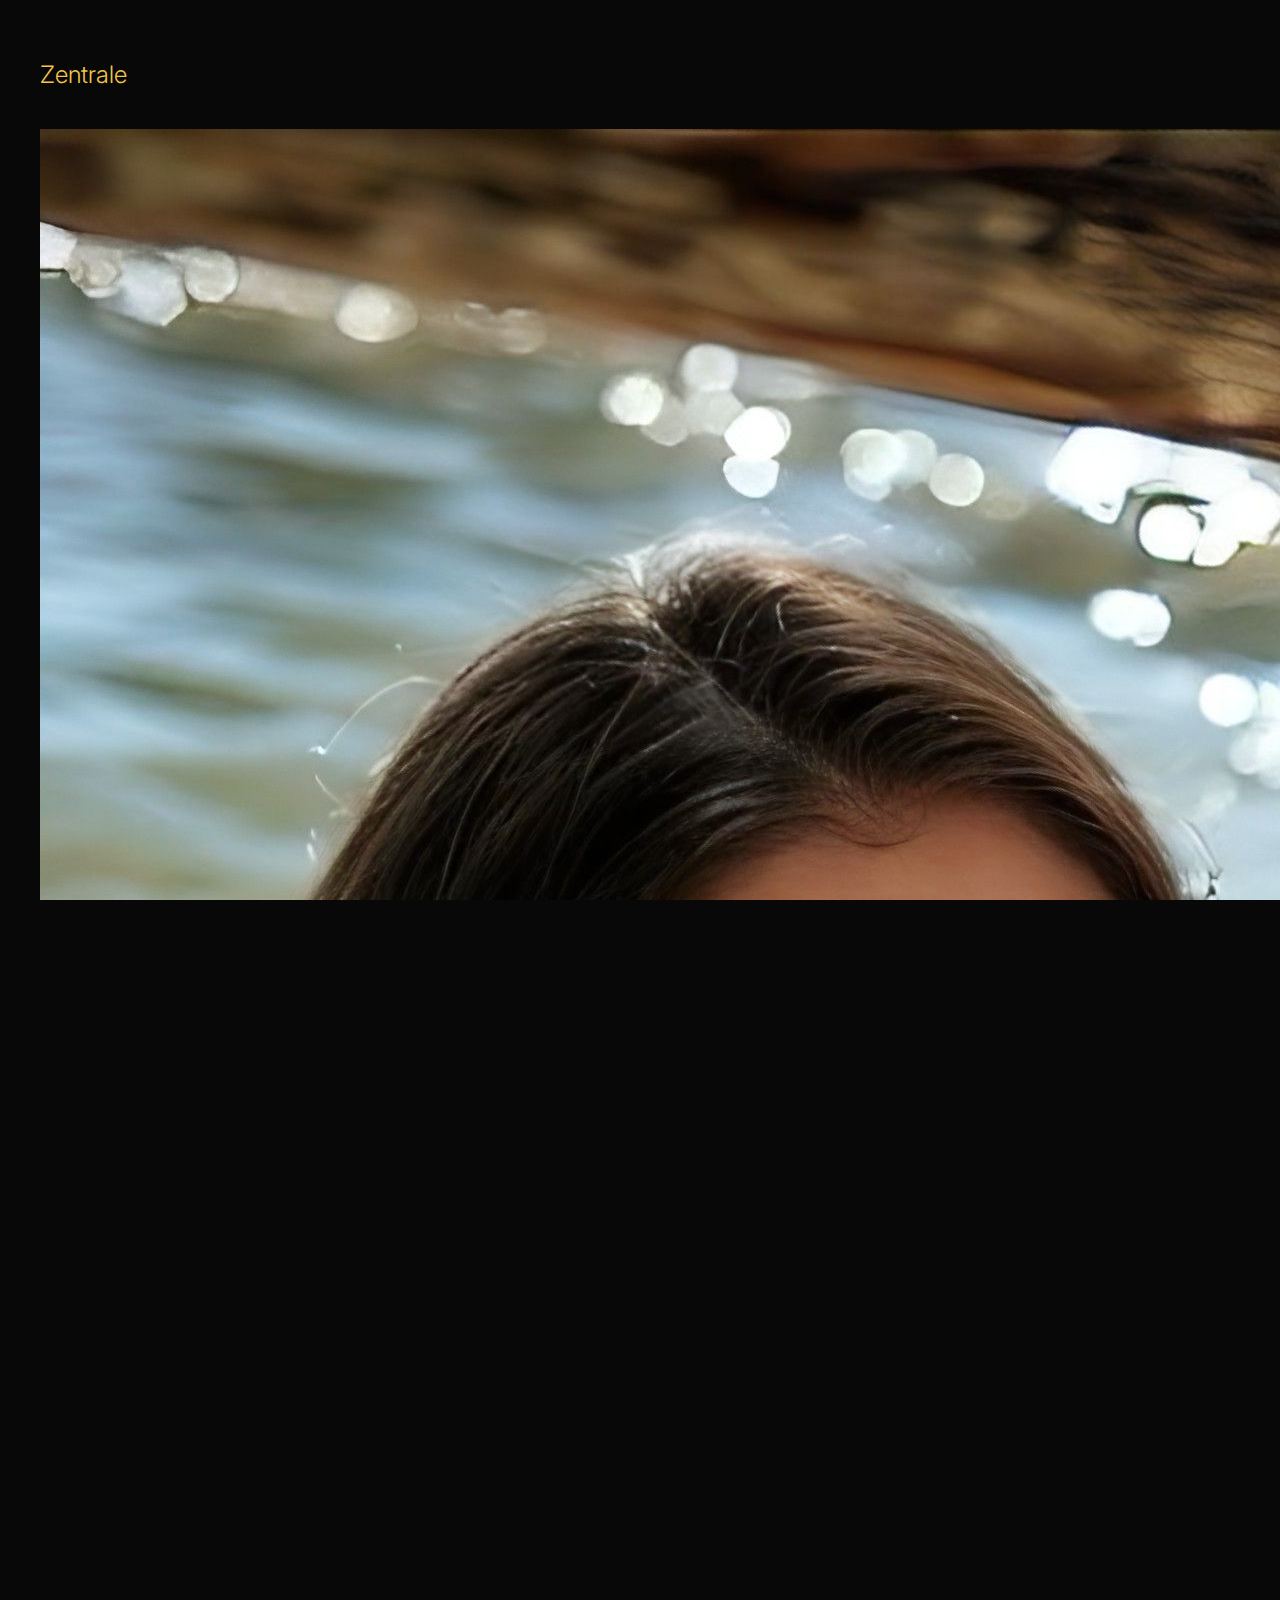
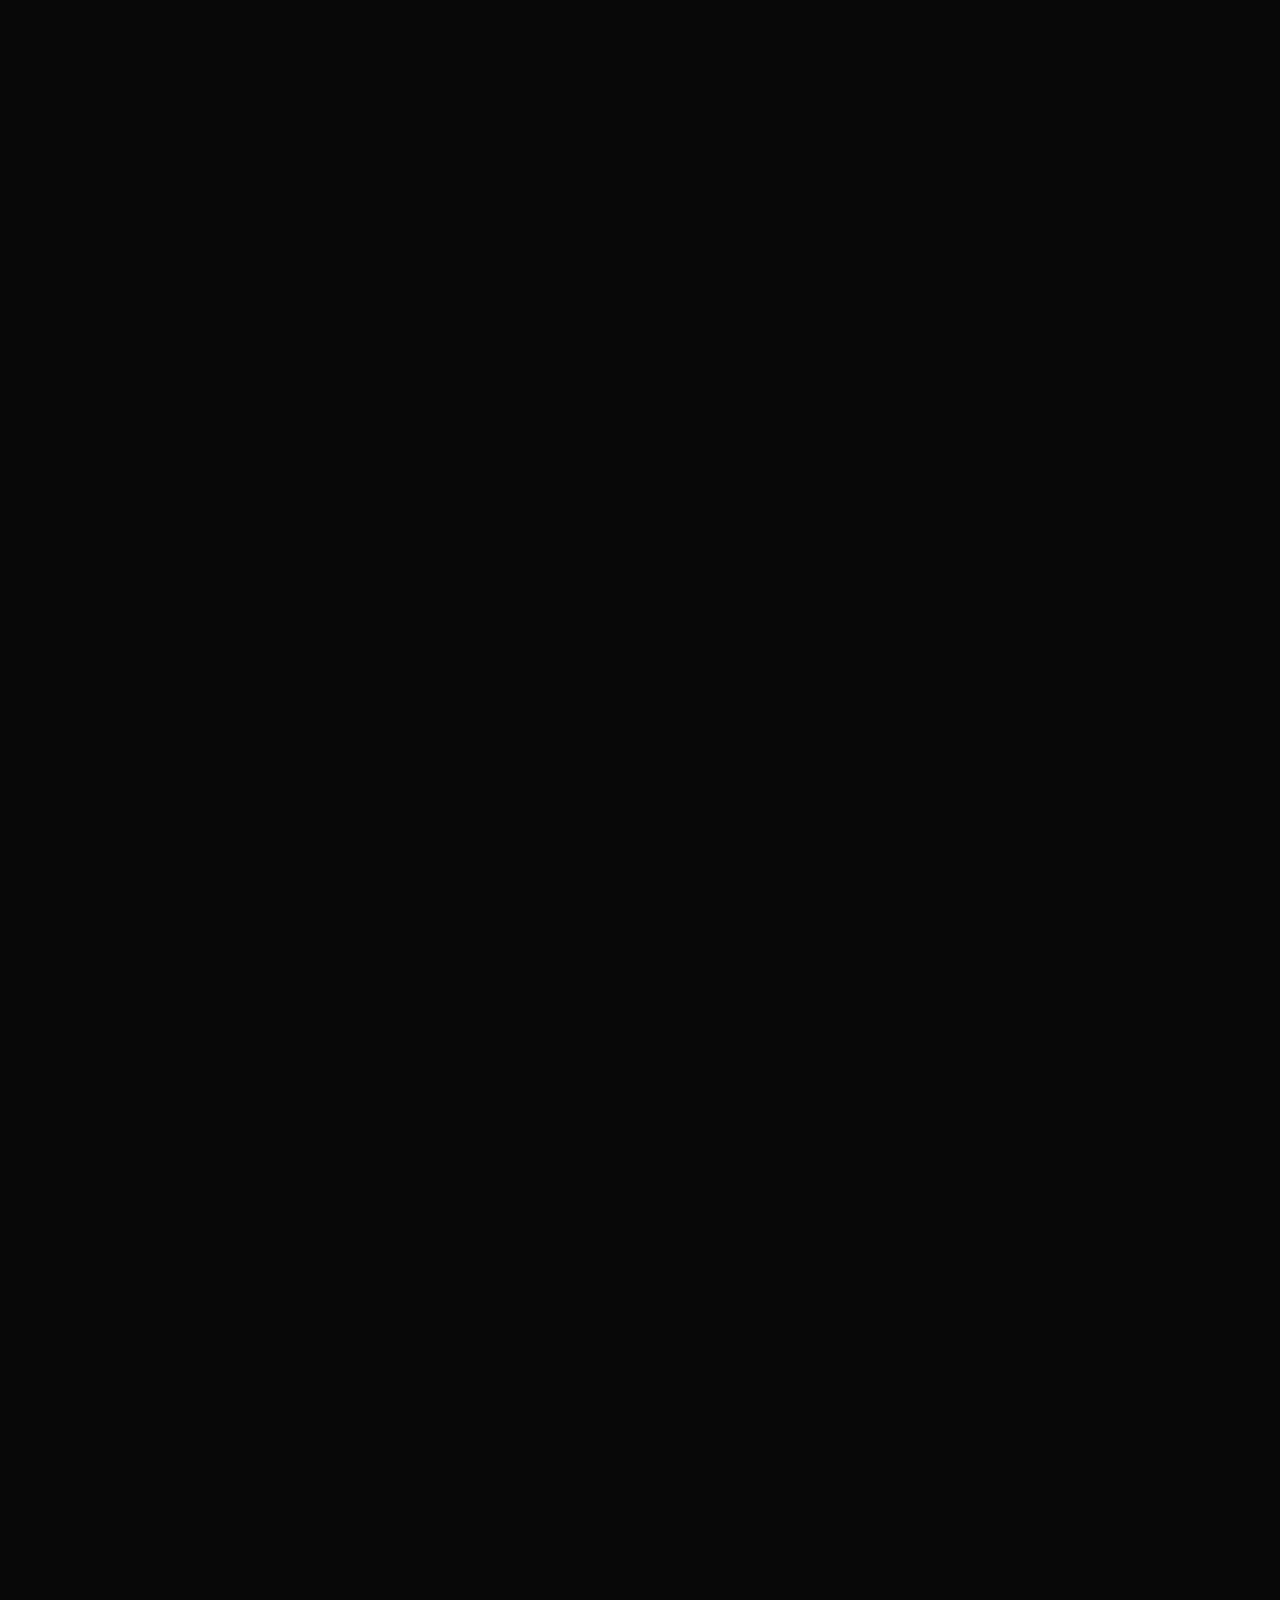
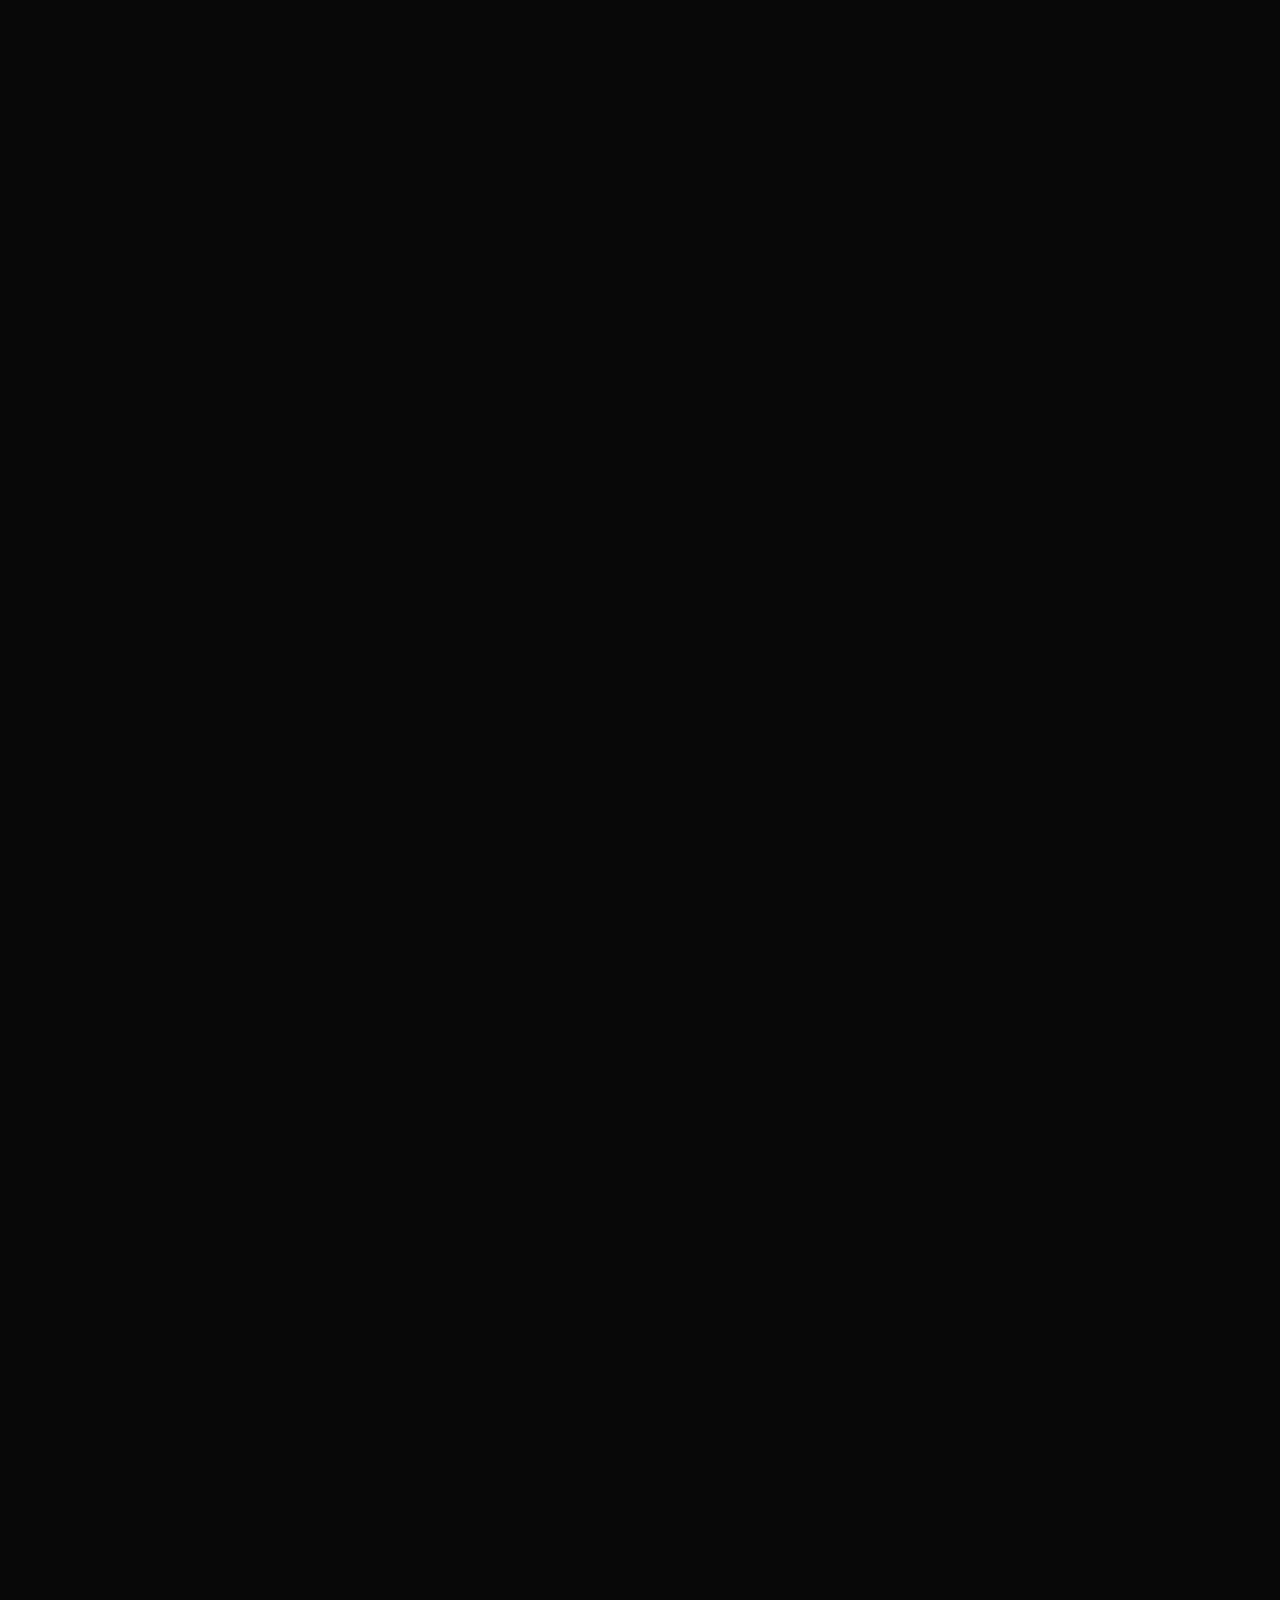
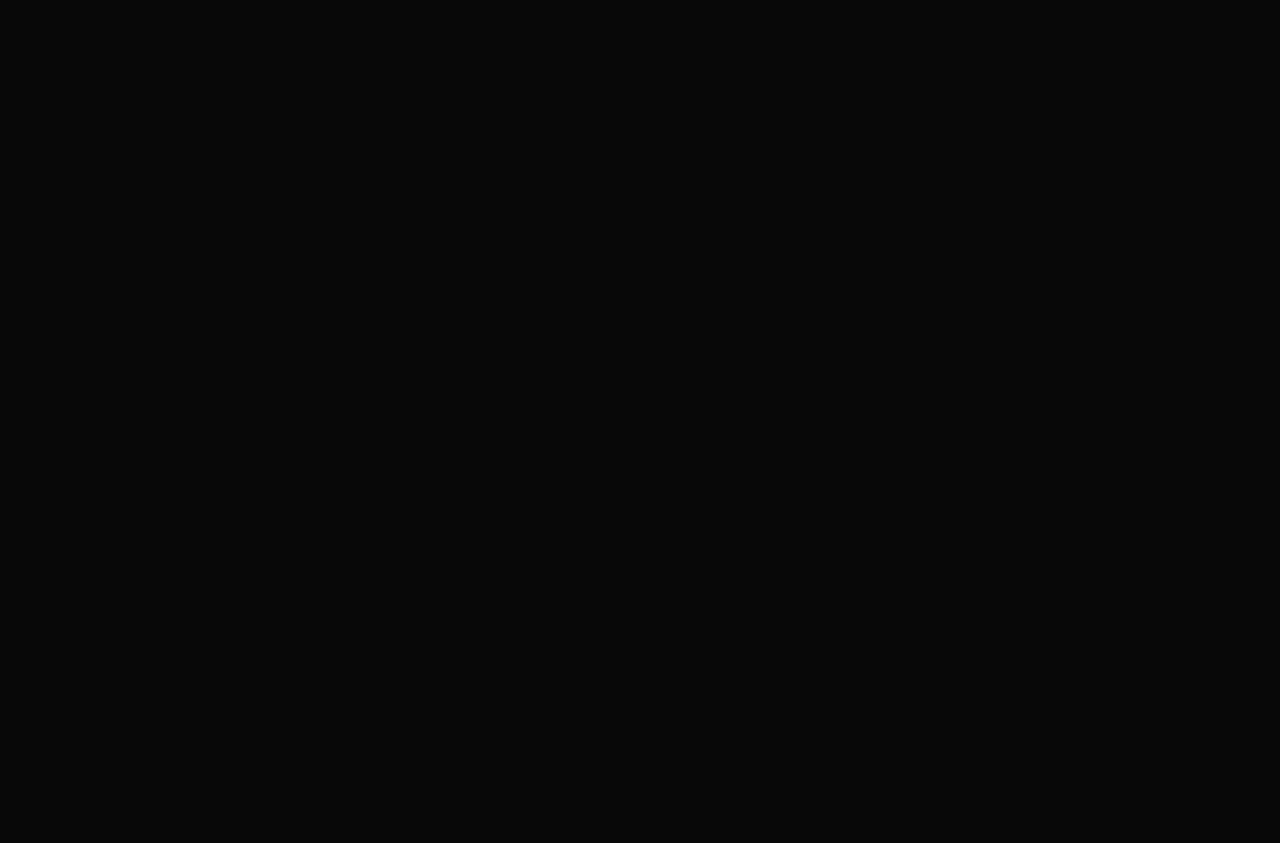
<file: Asmoubi-Uebersicht.html>
<!DOCTYPE html>
<html lang="de">
<head>
  <link rel="stylesheet" href="asmoubi.css">
  <style>body { padding: 40px; overflow: hidden; height: 100vh; display: flex; flex-direction: column; background: transparent; box-sizing: border-box; }</style>
</head>
<body>
  <h2 style="font-weight: 300; margin-bottom: 40px; color: var(--accent);">Zentrale</h2>
  <div class="dashboard-grid" style="flex-shrink: 0;">
    <div class="card" onclick="window.parent.loadContent('Asmoubi-Galerie.html', true)"><img src="https://xanderfoxy.github.io/Dabdoubi/ior5FlF3.jpeg"><div class="card-info"><h3>Fotos</h3></div></div>
    <div class="card" onclick="window.parent.loadContent('Asmoubi-Rezepte.html', true)"><img src="https://xanderfoxy.github.io/Dabdoubi/Rezepte/IMG_0193.jpeg"><div class="card-info"><h3>Rezepte</h3></div></div>
    <div class="card" onclick="window.parent.loadContent('Asmoubi-Comics.html', true)"><img src="https://xanderfoxy.github.io/Dabdoubi/Comics/IMG_1494.jpeg"><div class="card-info"><h3>Comics</h3></div></div>
  </div>

  <div class="news-archive">
    <h3>Update News</h3>
    <div class="day-group">
      <span class="day-date">20.12.2025</span>
      <div class="news-row" onclick="window.parent.openSubCategory('comics', 'Garfield')"><span class="news-tag">🎨 Comics</span><span class="news-files">Garfield: Update</span></div>
      <div class="news-row" onclick="window.parent.openSubCategory('fotos', 'Weihnachten')"><span class="news-tag">✨ Fotos</span><span class="news-files">Weihnachten: IMG_0725.jpeg</span></div>
      <div class="news-row" onclick="window.parent.openSubCategory('rezepte', 'All around the World')"><span class="news-tag">🍳 Rezepte</span><span class="news-files">World: IMG_0700.png</span></div>
    </div>
    <details class="archive-section">
      <summary class="archive-trigger">Ältere Updates anzeigen</summary>
      <div class="day-group" style="margin-top:15px;">
        <span class="day-date">Archiv</span>
        <div class="news-row" onclick="window.parent.openSubCategory('comics', 'Featuring Foxy')"><span class="news-tag">🎨 Comics</span><span class="news-files">Featuring Foxy</span></div>
        <div class="news-row" onclick="window.parent.openSubCategory('rezepte', 'Arabisch')"><span class="news-tag">🍳 Rezepte</span><span class="news-files">Arabisch</span></div>
      </div>
    </details>
  </div>
</body>
</html>
</file>
<file: asmoubi.css>
@import url('https://fonts.googleapis.com/css2?family=Inter:wght@300;400;600;700&display=swap');

:root {
  --accent: #f3c64a;
  --asmaa-purple: #800080;
  --bg-dark: #080808;
  --sidebar-bg: #0f0f0f;
  --glass: rgba(255, 255, 255, 0.05);
  --transition: all 0.3s cubic-bezier(0.16, 1, 0.3, 1);
}

body, html { margin: 0; padding: 0; height: 100%; background: var(--bg-dark); color: #fff; font-family: 'Inter', sans-serif; overflow: hidden; }
#app-container { display: flex; height: 100vh; width: 100vw; position: relative; }

/* SIDEBAR & Häuschen */
#sidebar { width: 260px; background: var(--sidebar-bg); border-right: 1px solid rgba(255,255,255,0.1); display: flex; flex-direction: column; transition: transform 0.5s ease; z-index: 1000; }
.sidebar-collapsed #sidebar { transform: translateX(-100%); position: absolute; }
#home-link { position: fixed; top: 25px; left: 25px; z-index: 1100; width: 45px; height: 45px; background: var(--sidebar-bg); border-radius: 12px; border: 1px solid var(--asmaa-purple); display: none; align-items: center; justify-content: center; cursor: pointer; box-shadow: 0 0 15px var(--asmaa-purple); color: var(--accent); }
.sidebar-collapsed #home-link { display: flex; }

.nav-list { flex: 1; padding: 40px 15px; }
.nav-item { padding: 14px 20px; margin-bottom: 12px; border-radius: 12px; cursor: pointer; transition: 0.3s; display: flex; align-items: center; gap: 15px; color: #444; }
.nav-item svg { width: 22px; height: 22px; fill: currentColor; }
.nav-item:hover { color: #fff; background: var(--glass); }
.nav-item.active { color: #fff; background: rgba(128, 0, 128, 0.15); border-left: 5px solid var(--asmaa-purple); box-shadow: inset 15px 0 20px -15px var(--asmaa-purple); }

/* MAIN CONTENT */
#main-content { flex: 1; height: 100vh; overflow: hidden; }
#content-frame { width: 100%; height: calc(100vh - 100px); background: transparent; }

/* PLAYER BAR (Absolute Fixierung der Symbole) */
#player-bar { height: 100px; background: rgba(10,10,10,0.98); border-top: 1px solid rgba(255,255,255,0.05); display: grid; grid-template-columns: 300px 1fr 300px; align-items: center; padding: 0 40px; position: fixed; bottom: 0; left: 0; right: 0; z-index: 1000; }
.p-info-block { display: flex; align-items: center; gap: 15px; }
.p-info-block img { width: 55px; height: 55px; border-radius: 8px; border: 1px solid var(--asmaa-purple); cursor: pointer; }
.p-ctrl-block { display: flex; flex-direction: column; align-items: center; gap: 8px; }
.buttons { display: flex; align-items: center; gap: 18px; }
.btn-svg { background: none; border: none; cursor: pointer; color: #fff; display: flex; align-items: center; justify-content: center; position: relative; padding: 5px; }
.btn-svg.active-mode svg { color: var(--accent) !important; filter: drop-shadow(0 0 10px var(--accent)); }
.btn-svg svg { width: 22px; height: 22px; fill: currentColor; }
.play-trigger { width: 42px; height: 42px; border-radius: 50%; background: #fff; color: #000; }
.repeat-badge { position: absolute; bottom: -8px; left: 50%; transform: translateX(-50%); font-size: 9px; font-weight: bold; color: var(--accent); pointer-events: none; }
.progress-container { width: 100%; max-width: 450px; display: flex; align-items: center; gap: 10px; font-size: 10px; color: #444; }
#progress-bar { flex: 1; accent-color: var(--asmaa-purple); height: 4px; cursor: pointer; }

/* LIGHTBOX (FIX) */
#slideshow-overlay { position: fixed; inset: 0; background: rgba(0,0,0,0.98); z-index: 2000; display: none; justify-content: center; align-items: center; }
#slideshow-overlay.active { display: flex; }
.glass-frame { position: relative; padding: 15px; border-radius: 20px; background: rgba(255,255,255,0.03); backdrop-filter: blur(25px); box-shadow: 0 0 50px 10px var(--asmaa-purple); }
.glass-frame img { max-width: 85vw; max-height: 75vh; border-radius: 15px; }
.ss-console { position: absolute; bottom: -100px; left: 50%; transform: translateX(-50%); display: flex; gap: 20px; align-items: center; background: rgba(15,15,15,0.95); padding: 15px 30px; border-radius: 40px; }
.ss-slider { width: 100px; accent-color: var(--accent); cursor: pointer; }

/* PLAYLIST BOX */
#playlist-box { position: fixed; bottom: 110px; right: 40px; width: 280px; background: #111; border: 1px solid var(--glass); border-radius: 15px; padding: 15px; display: none; z-index: 2000; }
#playlist-box.active { display: block; }
.pl-item { padding: 10px; border-radius: 8px; font-size: 13px; color: #666; margin-bottom: 5px; cursor: pointer; }
.pl-item.active { color: #fff; background: var(--asmaa-purple); font-weight: bold; }
</file>
